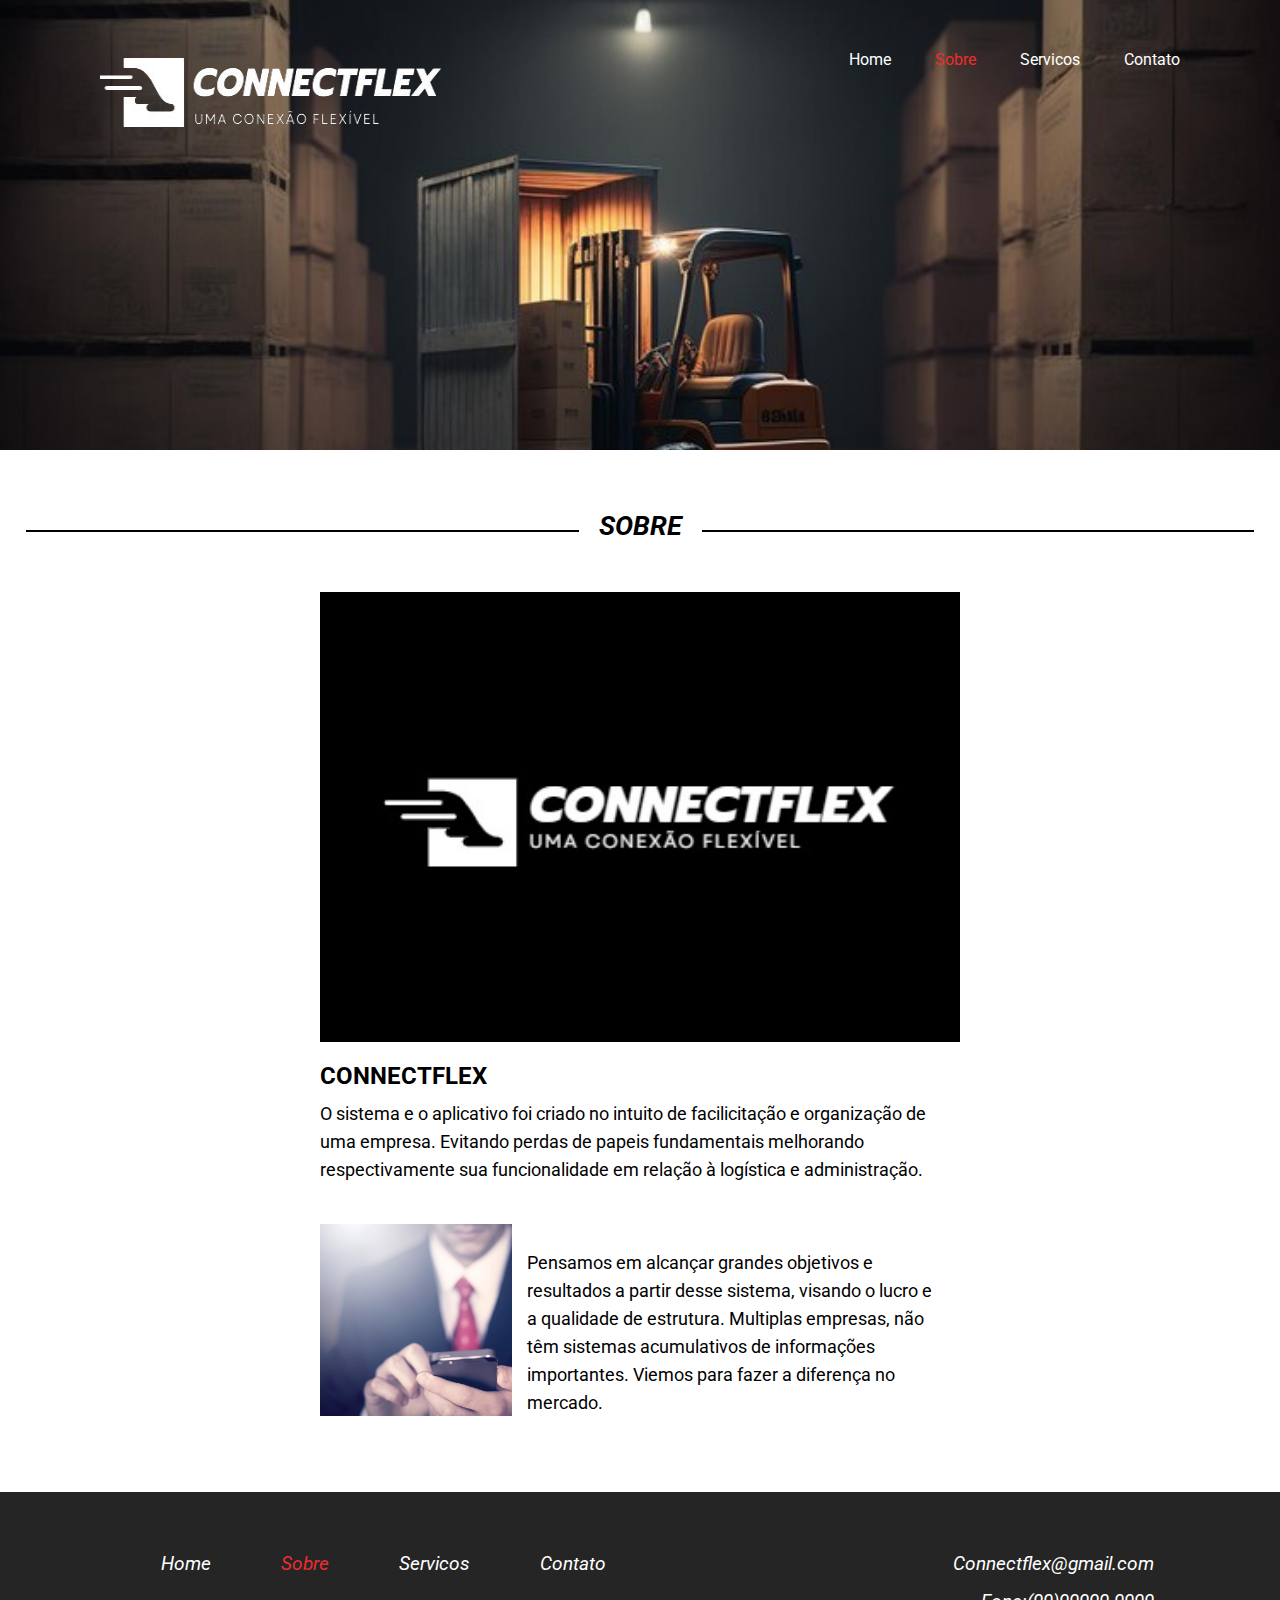
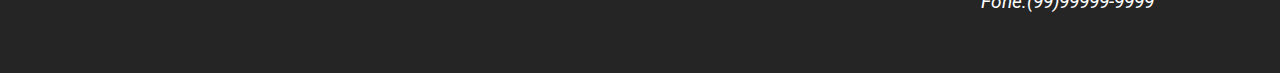
<file: Sobre.html>
<!DOCTYPE html>
<html>
    <head>
        <meta charset="utf-8">
        <meta name="viewport" content="width=device-width, initial-scale=1">
        <link rel="stylesheet" href="css/style.css" >
        <link rel="preconnect" href="https://fonts.gstatic.com" crossorigin>
        <link href="https://fonts.googleapis.com/css2?family=Roboto:wght@300&display=swap" rel="stylesheet">
         <link rel="stylesheet" href="css/font-awesome.min.css">
        <title>CONNECTFLEX</title>
    </head>
    <body>
        <header style="border-bottom: 3px solid transparent;">

            <div class="container">
            <div class="logo">
                
            </div><!--logo-->
        
            <nav class="desktop">
                <ul>
                    <li><a href="index.html">Home</a></li>
                    <li><a style="color:#EB2D2D;" href="sobre.html">Sobre</a></li>
                    <li><a href="">Servicos</a></li>
                    <li><a href="">Contato</a></li>
                </ul>
            </nav><!--desktop-->
        
            <nav class="mobile">
                <ul>
                    <li><a style="color:#EB2D2D;" href="index.html">Home</a></li>
                    <li><a style="color:#EB2D2D;" href="sobre.html">Sobre</a></li>
                    <li><a href="">Servicos</a></li>
                    <li><a href="">Contato</a></li>
                    
                </ul>
            
            </nav><!--mobile-->
        
            <div class="clear"></div>
            </div><!--container-->
        </header>
        
        <section class="sobre">
            <div class="line-titulo">
                <div class="ln1"></div>
                <h2>Sobre</h2>
            </div>
        
            <div class="container">
                <div class="img-destaque-sobre"></div><!--img-destaque-sobre-->
                <div class="descricao-autor">
                    <h2>CONNECTFLEX</h2>
                    <p>O sistema e o aplicativo foi criado no intuito de facilicitação e organização de uma empresa. Evitando perdas de papeis fundamentais melhorando respectivamente sua funcionalidade em relação à logística e administração.
                <div class="descricao-autor2">
                    <div class="img-small"></div>
                    <p>
                        Pensamos em alcançar grandes objetivos e resultados a partir desse sistema, visando o lucro e a qualidade de estrutura. Multiplas empresas, não têm sistemas acumulativos de informações importantes. Viemos para fazer a diferença no mercado.
                    </p>
                    <div class="clear"></div>
                </div><!--descricao-autor2-->
            </div><!--container-->
        </section><!--sobre-->
        
        <footer>
            <div class="container">
            <nav>
                <ul>
                    <li><a href="index.html">Home</a></li>
                    <li><a style="color:#EB2D2D;" href="sobre.html">Sobre</a></li>
                    <li><a href="">Servicos</a></li>
                    <li><a href="">Contato</a></li>
                </ul>
            </nav>
             <p>Connectflex@gmail.com</p>
            <br>
            <br>
            <p>Fone:(99)99999-9999</p>
            <div class="clear"></div>
            </div><!--container-->
        </footer>
        
    </body>
</html>
</file>
<file: css/style.css>
*{
	margin: 0;
	padding: 0;
	box-sizing: border-box;
	font-family: "roboto";
}

.container{
	max-width: 1280px;
	padding: 20px 100px;
	margin: 0 auto;
}

.clear{
	clear: both;
}

/*Header do meu site*/ 

header{
	background-image: url('../img/bg6.jpg');
	min-height: 450px;
	padding: 30px 0;
	background-size: cover;
	background-position: center;

}

.logo{
	background-image: url('../img/logo.png');
	background-size: 100% 100%;
	float: left;
	width: 350px;
	height: 100px;
}


nav.desktop{
	float: right;
}

nav.desktop ul{
	list-style-type: none;
}

nav.desktop ul li{
	display: inline-block;
	margin-left: 40px;
	
}

nav.desktop a{
	color: white;
	text-decoration: none;
}

nav .btnLogin-popup{
	width: 130px;
	height: 50px;
	background: transparent;
	border: 2px solid #fff;
	outline: none;
	border-radius: 6px;
	cursor: pointer;
	font-size: 1.1em;
	color: #fff;
	font-weight: 500;
	margin-left: 40px;
	transition: .5s;
}

nav .btnLogin-popup:hover{
	background: #fff;
	color: #162938;
}

.wrapper{
	position: relative;
	width: 400px;
	height: 440px;
	background: transparent;
	border: 2px solid rgba(255, 255, 255, .5);
	border-radius: 20px;
	backdrop-filter: blur(20px);
	box-shadow: 0 0 30px rgba(0, 0, 0, .5);
	display: flex;
	justify-content: center;
	align-items: center;
	overflow: hidden;
	transform: scale(0);
	transition: transform .5s ease, height .2s ease;

}

.wrapper.active-popup{
	transform: scale(1);
}

.wrapper.active{
	height: 520px;
}

.wrapper .form-box{
	width: 100%;
	padding: 40px;
}

.wrapper .form-box.login{
	transition: transform .18s ease;
	transform: translateX(0);
	
}

.wrapper.active .form-box.login{
	transition: none;
	transform: translateX(-400px);
}


.wrapper .form-box.Regrister{
	position: absolute;
	transition: none;
	transform: translateX(400px);
}

.wrapper.active .form-box.Regrister{
	transition: none;
	transform: translateX(0);
}

.wrapper .form-box.Regrister{
	position: absolute;
	transform: none;
	transform: translateX(400px);
}

.wrapper .form-box.Regrister{
	position: absolute;
	transform: translateX(400px);
}

.wrapper .icon-close{
	position: absolute;
	top: 0;
	right: 0;
	width: 45px;
	height: 45px;
	background: #162938;
	font-size: 2em;
	color: #fff;
	display: flex;
	justify-content: center;
	align-items: center;
	border-bottom-left-radius: 20px;
	cursor: pointer;
	z-index: 1;
}

.form-box h2{
	font-size: 2em;
	color: #fff;
	text-align: center;
}

.input-box{
	position: relative;
	width: 100%;
	height: 50px;
	border-bottom: 2px solid #fff;
	margin: 30px 0;
}

.input-box label{
	position: absolute;
	top: 50%;
	left: 5px;
	transform: translateY(-50%);
	font-size: 1em;
	color: #fff;
	font-weight: 500;
	pointer-events: none;
	transition: .5s;
}

.input-box input:focus~label,
.input-box input:valid~label{
	top: -5px;
}

.input-box input{
	width: 100%;
	height: 100%;
	background: transparent;
	border: none;
	outline: none;
	font-size: 1em;
	color: #fff;
	font-weight: 600;
	padding: 0 35px 0 5px;
}

.input-box .icon{
	position: absolute;
	right: 8px;
	font-size: 1.2em;
	color: #fff;
	line-height: 57px;
}

.remember-forgot{
	font-size: .9em;
	color: #fff;
	font-weight: 500;
	margin: -15px 0 15px;
	display: flex;
	justify-content: space-between;
}

.remember-forgot label input{
	accent-color: #fff;
	margin-right: 3px;
}

.remember-forgot a{
	color: #fff;
	text-decoration: none;
}

.remember-forgot a:hover{
	text-decoration: underline;
}

.btn{
	width: 100%;
	height: 45px;
	background: #162938;
	border: none;
	outline: none;
	border-radius: 6px;
	cursor: pointer;
	font-size: 1em;
	color: #fff;
	font-weight: 500;
}

.login-register{
	font-size: .9em;
	color: #162938;
	text-align: center;
	font-weight: 500;
	margin: 25px 0 10px;
}

.login-register p a{
	color: #fff;
	text-decoration: none;
	font-weight: 600;
}

.login-register p a:hover{
	text-decoration: underline;
}

nav.mobile{
	display: none;
	float: right;
}

nav.mobile ul{
	position: absolute;
	left: 0;
	top: 30px;
	width: 100%;
	padding: 30px 0;
	background: #31475e;
	display: block;
	text-align: center;
}

nav.mobile li{
	padding: 10px 0;
}

nav.mobile .btnLogin-popup{
	padding: 4px 10px;
	display: inline-block;
	text-align: center;
}

nav.mobile a{
	display: block;
	color: white;
	text-decoration: none;
}

div.chamada-header{
	padding: 110px 0;
}

div.chamada-header h2{
	font-size: 42px;
	color:white ;
	max-width: 400;
	font-weight: normal;
}

div.chamada-header p{
	font-size: 20px;
	color: white;
	margin-top: 10px;
	max-width: 600px;
}

div.chamada-header form{margin-top: 10px}

div.chamada-header input[type=email]{
	display: inline-block;
	border-radius: 100px;
	background: white;
	width: 230px;
	height: 35px;
	padding-left: 10px;
}

div.chamada-header input[type=password]{
	display: inline-block;
	border-radius: 100px;
	background: white;
	width: 230px;
	height: 35px;
	padding-left: 10px;
}

div.chamada-header input[type=submit]:focus{outline: 0}

div.chamada-header input[type=submit]{
	width: 180px;
	height: 40px;
	border-radius: 100px;
	background-color: #ff5f27;
	color: white;
	cursor: pointer;
	border: 0;
}

section.descrição{
	text-align: center;
	padding: 30px 0;
}

section.descrição p{
	display: inline-block;
	max-width: 680px;
	font-weight: lighter;
	font-size: 22px;
	font-style: italic;
}

section.descrição-senac{
	padding: 50px 0;
}

section.descrição-senac > .container{
	max-width: 900px;
}

.descrição-texto{
	padding: 0 15px;
	float: left;
	width: 55%;
}

.descrição-texto h3{
	color: #31475e;
	font-size: 22px;
	line-height: 32px;
	font-weight: normal;
}

.descrição-texto p{
	margin-top: 15px;
	color: #6a7c92;
	font-size: 15px;
	line-height: 25px;
}

section.descrição-senac img{
	width: 45%;
	float: left;
	max-width: 500px;

}

.servicos-descricao{
	display: flex;
}

.half1{
	width: 50%;
	text-align: right;
	padding:90px 0;
	background: #242424;
	color: white;
}

.half1-wraper{
	padding-right: 20%;
	text-align: left;
	display: inline-block;
}

.half1-wraper h2{
	font-weight: normal;
	font-style: italic;
	font-size: 32px;
}

.half1-wraper ul{
	display: inline-block;
	margin-top:20px;
}

.half1-wraper li{
	margin-left: 15px;
}

.half1-wraper a{
	margin-left: 40px;
	display: inline-block;
	vertical-align: bottom;
}

.btn2{
	text-align: center;
	display: block;
	line-height: 40px;
	background-color:#ccc;
	text-decoration: none;
	border-bottom: 5px solid #ccc;
	color: black;
	font-size: 16px;
	font-style: italic;
	width: 150px;
	margin-top: 15px;
	border-radius: 5px;
}

.btn1{
	text-align: center;
	display: block;
	line-height: 40px;
	background-color:#ccc;
	text-decoration: none;
	border-bottom: 5px solid #ccc;
	color: black;
	font-size: 16px;
	font-style: italic;
	width: 150px;
}


.half2{
	width: 50%;
	padding:90px 100px;
	background: #FFA07A;
	color: white;
}

.half2 h2{
	font-weight: normal;
	font-style: italic;
	font-size: 32px;
}

.half2 .depoimento-single{
	margin-top:19px;
}

.depoimento-single p{
	font-size: 22px;
}

.navigation{
	float: left;
	width: 100%;
	max-width: 700px;
	margin-top:30px;
}

.arrows{
	float: left;
}

.navigation img{
	cursor: pointer;
	margin:0 20px;
}

.nome-depoimento{
	float: right;
	color: #252525;
	font-size: 23px;
}

footer{
	margin-top:20px;
	padding:40px 2%;
	background: #252525;
}

footer nav{
	float: left;
}

footer nav ul{
	list-style-type: none;
}

footer nav ul li{
	float: left;
	font-style: italic;
	padding:0 35px;
	font-size: 19px;
}

footer nav ul a{
	color: white;
	text-decoration: none;
}

footer p{
	text-align: justify;
	float: right;
	color: white;
	font-size: 19px;
	font-style: italic;
}

section.sobre{
	min-height: 90%;
	padding:60px 2% 20px 2%;
}

section.sobre .container{
	max-width: 840px;
	margin-top:30px;
}

section.sobre .img-destaque-sobre{
	background-image: url('../img/Connectflex.jpg');
	min-height: 450px;
	padding: 30px 0;
	background-size: cover;
	background-position: center;

}

section.sobre .descricao-autor{
	margin-top:20px;
}

.descricao-autor h2{
	font-size: 24px;
}

.descricao-autor p{
	font-style: arial;
	line-height: 28px;
	font-size: 18px;
	margin-top:10px;
}

.descricao-autor2{
	margin-top:40px;
}


.img-small{
	width: 30%;
	padding-top:30%;
	float: left;
	background-image: url('../img/celular.jpg');
	background-size: cover;
}

.descricao-autor2 p{
	font-style: arial;
	font-size: 18px;
	float: left;
	width: 70%;
	line-height: 28px;
	padding:15px;
}

.line-titulo {
    max-width: 1400px;
    margin: 0 auto;
    position: relative;
    text-align: center;
}

.line-titulo h2{
	position: relative;
	background: white;
	display: inline-block;
	text-align: center;
	font-size: 27px;
	padding:0 20px;
	font-style: italic;
	text-transform: uppercase;
}

.ln1 {
    position: absolute;
    height: 2px;
    width: 100%;
    top: 20px;
    background: black;
}



@media screen and (max-width: 1024px){
	.box-depoimento{
	position: absolute;
	left: 50%;
	top: 50%;
	margin-top: 120%;
	bottom: auto;
	transform: translate(-50%, -50%);
	width: 80%;
	
	
}
	nav.desktop{display:none;}
	nav.mobile{display: block;}
}

@media screen and (max-width:768px){
	.descrição-texto{width: 100%; display: block; float: none;}
	section.descrição-senac img{
		width: 100%;
		display: block;
		margin:0 auto;
		float: none;
		margin-top: 10px;
		max-width: 500px;
 	}

	 footer nav{
		display: none;
	}

	footer{
		text-align: center;
	}

	footer p{
		float: none;
	}

	.w50{
		width: 100%;
	}

	.nome-depoimento{
	float: right;
	width: auto;
	margin:0px 0px;
	}

	section.servicos-descricao{
		flex-direction: column;
	}


	.half1,.half2{
		padding:80px 4%;
		width: 100%;
	}
}
</file>
